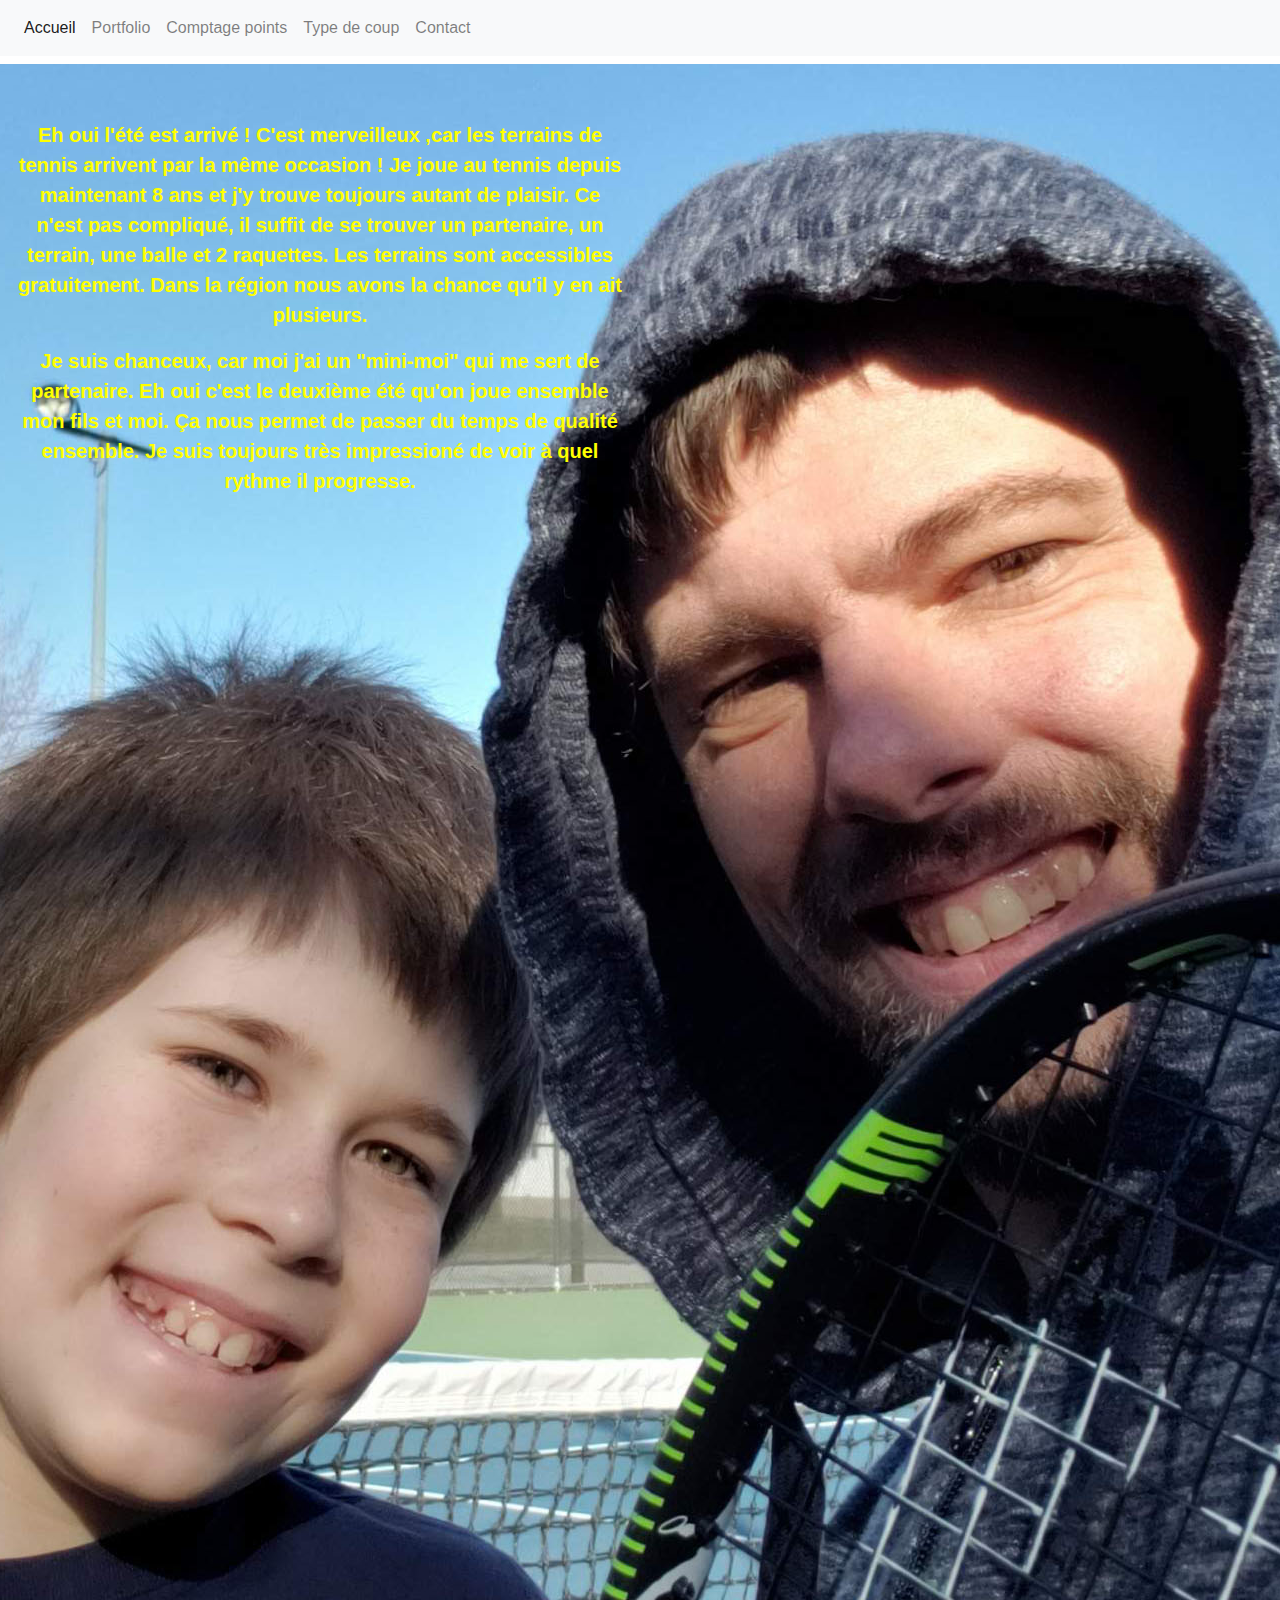
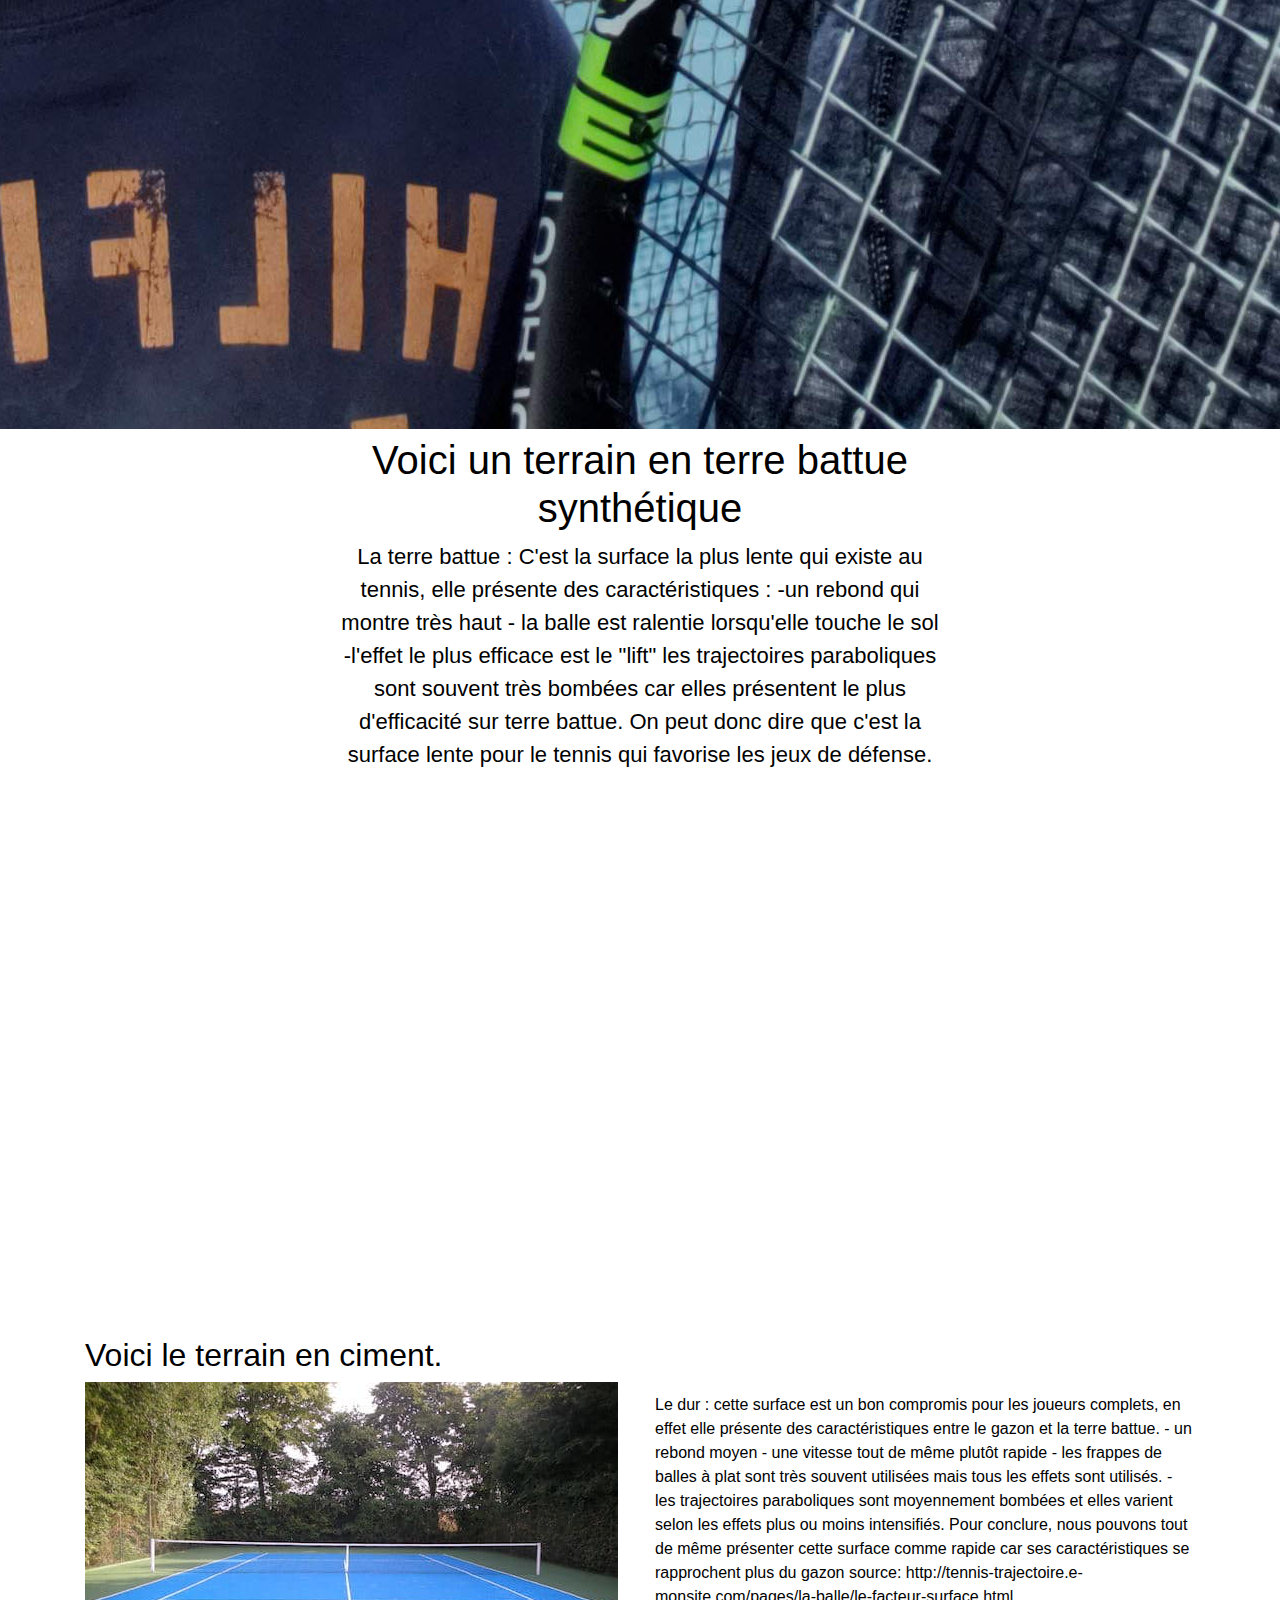
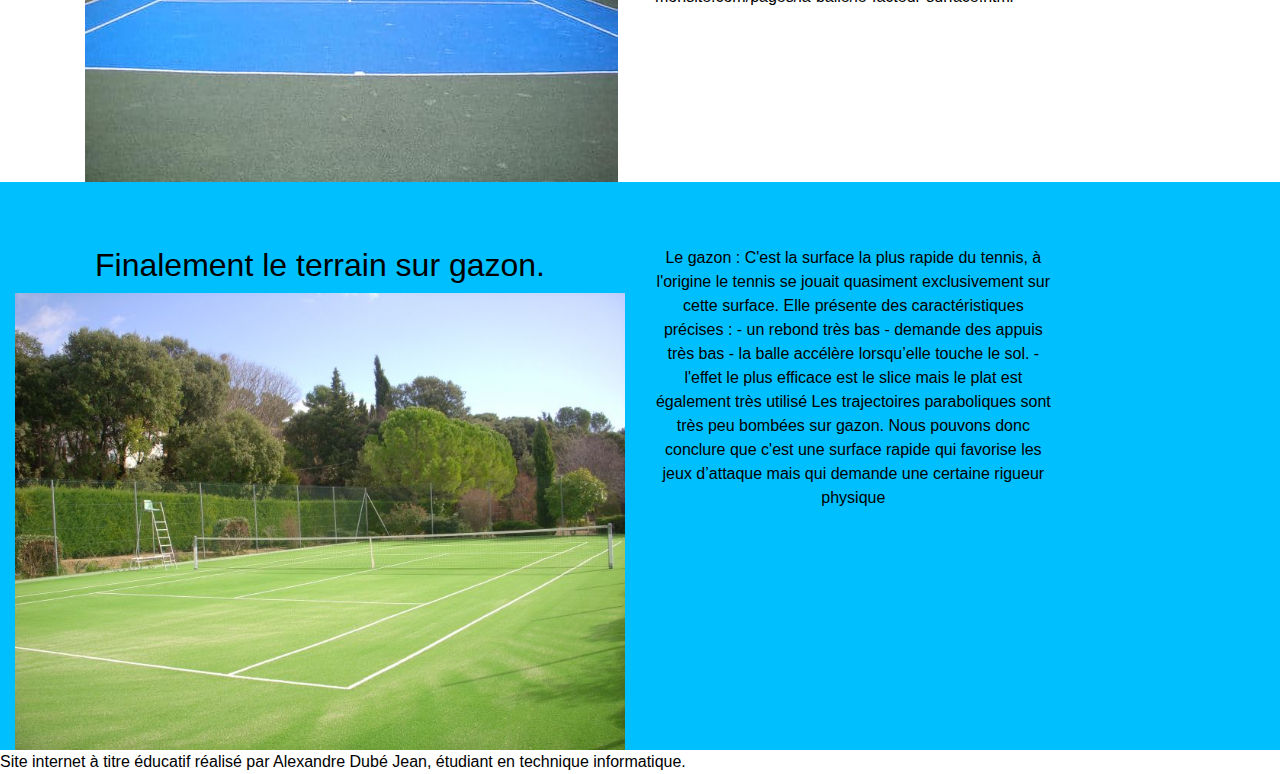
<file: index.html>
<!DOCTYPE html>
<html lang="fr-ca">
<head>
    <meta charset="UTF-8">
    <title>Projet Final Alexandre Dubé Jean</title>
    <link rel="stylesheet" href="css/bootstrap.css">
    <link rel="stylesheet" href="https://use.fontawesome.com/releases/v5.7.1/css/all.css" integrity="sha384-fnmOCqbTlWIlj8LyTjo7mOUStjsKC4pOpQbqyi7RrhN7udi9RwhKkMHpvLbHG9Sr" crossorigin="anonymous">
    <link rel="stylesheet" href="css/style.css">
    <meta name="viewport" content="width=device-width, initial-scale=1, shrink-to-fit=no">


</head>


<body>
<!-- Ceci est ma barre de navigation -->
<nav class="navbar navbar-expand-lg navbar-light bg-light">

    <button class="navbar-toggler" type="button" data-toggle="collapse" data-target="#navbarNav"   aria-controls="navbarNav" aria-expanded="false" aria-label="Toggle navigation">
        <span class="fas fa-table-tennis"></span>

    </button>
    <div class="collapse navbar-collapse" id="navbarNav">
        <ul class="navbar-nav">
            <li class="nav-item active"><a class="nav-link" href=index.html>Accueil <span class="sr-only">(current)</span></a></li>
            <li class="nav-item"><a class="nav-link" href="portflio.html">Portfolio</a></li>
            <li class="nav-item"><a class="nav-link" href="comptagepoint.html">Comptage points</a></li>
            <li class="nav-item"><a class="nav-link" href="typedecoup.html">Type de coup</a></li>
            <li class="nav-item"><a class="nav-link" href="contact.html">Contact</a></li>

        </ul>
    </div>
</nav>
<!-- Ceci est ma section 1 -->
<div  id="section1" class="container-fluid fond1 text-center ">
    <div class="row">
        <div class=" col-xl-12 d-xl-none " >
            <h1 class="h1rouge"> L'été est arrivé !! Le tennis peut commencer!</h1>
        </div>
        <div class=" paddindtop  col-xl-6 col-md-8 col-xs-12 pjaune   ">
            <p>
                <b>Eh oui  l'été est arrivé ! C'est merveilleux ,car les terrains de tennis arrivent par la même occasion ! Je joue au tennis depuis maintenant 8 ans et j'y trouve toujours autant de plaisir.
                Ce n'est pas compliqué, il suffit de se trouver un partenaire, un terrain, une balle et 2 raquettes. Les terrains sont accessibles gratuitement. Dans la région nous avons la chance qu'il y en ait plusieurs.</b>
            </p>
            <p>
                <b>Je suis chanceux, car
                moi j'ai un "mini-moi" qui me sert de partenaire. Eh oui c'est le deuxième été qu'on joue ensemble mon fils et moi. Ça nous permet de passer du temps de qualité ensemble. Je suis toujours très impressioné de voir
                à quel rythme il progresse.
                </b>
            </p>

        </div>
    </div>
</div>

<!-- Ceci est ma section 2 -->
<div id="section2" class="container-fluid parallax text-center ">
    <div class="row ">
        <div class=" offset-md-3 col-xl-6 col-md-8 col-sm-12 ">
            <h1>Voici un terrain en terre battue synthétique</h1>
            <p class="paragraphe1">
                La terre battue : C'est la surface la plus lente qui existe au tennis, elle présente des caractéristiques :

                -un rebond qui montre très haut

                - la balle est ralentie lorsqu'elle touche le sol

                -l'effet le plus efficace est le "lift"

                les trajectoires paraboliques sont souvent très bombées car elles présentent le plus d'efficacité sur terre battue.

                On peut donc dire que c'est la surface lente pour le tennis qui favorise les jeux de défense.
            </p>
        </div>

    </div>

</div>
<!-- Ceci est ma section 3 -->
<div id="section3" class="container">
    <div class="row">
        <div class="col-xl-6 col-md-12 col-12 ">
            <h2>Voici le terrain en ciment.</h2>
            <img src="img/imagesection3.jpg" />
        </div>
        <div class="col-xl-6 col-md-8 col-12 paddindtop">
            <p>
                Le dur : cette surface est un bon compromis pour les joueurs complets, en effet elle présente des caractéristiques entre le gazon et la terre battue.

                - un rebond moyen

                - une vitesse tout de même plutôt rapide

                - les frappes de balles à plat sont très souvent utilisées mais tous les effets sont utilisés.

                - les trajectoires paraboliques sont moyennement bombées et elles varient selon les effets plus ou moins intensifiés.

                Pour conclure, nous pouvons tout de même présenter cette surface comme rapide car ses caractéristiques se rapprochent plus du gazon
                source: http://tennis-trajectoire.e-monsite.com/pages/la-balle/le-facteur-surface.html

            </p>

        </div>

    </div>

</div>

<!-- Ceci est ma section 4 -->
<div id="section4" class="container-fluid text-center paddindtop fond2">
    <div class="row">
        <div class="col-xl-6 col-md-8 col-12">
            <h2>
                Finalement le terrain sur gazon.
            </h2>
            <img src="img/TerrainGazon.jpg" class="img-fluid"/>
        </div>
        <div class="col-xl-4 col-md-8 col-12 ">
            <P>

                Le gazon : C'est la surface la plus rapide du tennis, à l'origine le tennis se jouait quasiment exclusivement sur cette surface. Elle présente des caractéristiques précises :

                - un rebond très bas

                -  demande des appuis très bas

                - la balle accélère lorsqu’elle touche le sol.

                - l'effet le plus efficace est le slice mais le plat est également très utilisé

                Les trajectoires paraboliques sont très peu bombées sur gazon.

                Nous pouvons donc conclure que c'est une surface rapide qui favorise les jeux d’attaque mais qui demande une certaine rigueur physique
            </P>
        </div>
    </div>
</div>

<!-- Ici est mon pied de page -->
<footer>
<p>Site internet à titre éducatif réalisé par Alexandre Dubé Jean, étudiant en technique informatique. </p>
</footer>
<script src="js/jquery-3.3.1.min.js"></script>
<script src="js/bootstrap.js"></script>
<script src="js/scripthover.js"></script>

</body>
</html>
</file>
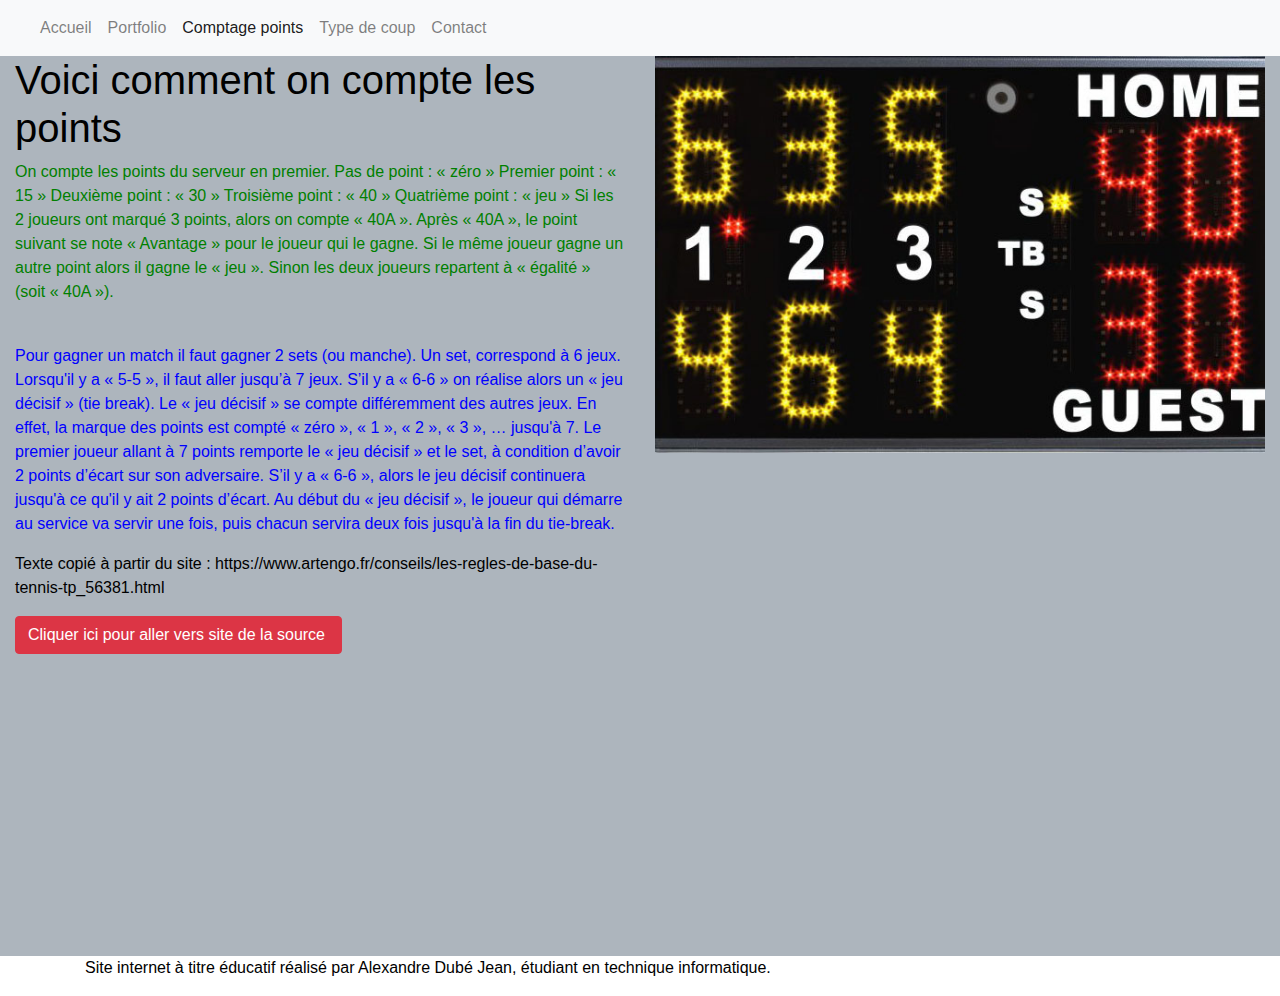
<file: comptagepoint.html>
<!DOCTYPE html>
<html lang="en">
<head>
    <meta charset="UTF-8">
    <title>Reglements</title>
    <link rel="stylesheet" href="css/bootstrap.css">
    <link rel="stylesheet" href="css/style.css">
    <meta name="viewport" content="width=device-width, initial-scale=1, shrink-to-fit=no">

</head>
<body>
<!-- Ceci est ma barre de navigation -->
<nav class="navbar navbar-expand-lg navbar-light bg-light">
    <a class="navbar-brand" href="#"></a>
    <button class="navbar-toggler" type="button" data-toggle="collapse" data-target="#navbarNav"   aria-controls="navbarNav" aria-expanded="false" aria-label="Toggle navigation">
        <span class="navbar-toggler-icon"></span>
    </button>
    <div class="collapse navbar-collapse" id="navbarNav">
        <ul class="navbar-nav">
            <li class="nav-item "><a class="nav-link" href="index.html">Accueil <span class="sr-only">(current)</span></a></li>
            <li class="nav-item"><a class="nav-link" href="portflio.html">Portfolio</a></li>
            <li class="nav-item active"><a class="nav-link" href="comptagepoint.html">Comptage points</a></li>
            <li class="nav-item"><a class="nav-link" href="typedecoup.html">Type de coup</a></li>
            <li class="nav-item"><a class="nav-link" href="contact.html">Contact</a></li>

        </ul>
    </div>
</nav>

<div class="container-fluid fond3">
    <div class="row">
        <div class="col-xl-6 col-md-12 col-12 ">
            <h1>Voici comment on compte les points</h1>
            <P id="paragraphevert">
                On compte les points du serveur en premier.

                Pas de point : « zéro »

                Premier point : « 15 »

                Deuxième point : « 30 »

                Troisième point : « 40 »

                Quatrième point : « jeu »

                Si les 2 joueurs ont marqué 3 points, alors on compte « 40A ».

                Après « 40A », le point suivant se note « Avantage » pour le joueur qui le gagne. Si le même joueur gagne un autre point alors il gagne le « jeu ». Sinon les deux joueurs repartent à « égalité » (soit « 40A »). </P>
                <br />
            <p id="paragraphebleu">
                Pour gagner un match il faut gagner 2 sets (ou manche).

                Un set, correspond à 6 jeux. Lorsqu'il y a « 5-5 », il faut aller jusqu’à 7 jeux. S’il y a « 6-6 » on réalise alors un « jeu décisif » (tie break). Le « jeu décisif » se compte différemment des autres jeux. En effet, la marque des points est compté « zéro », « 1 », « 2 », « 3 », … jusqu'à 7. Le premier joueur allant à 7 points remporte le « jeu décisif » et le set, à condition d’avoir 2 points d’écart sur son adversaire. S’il y a « 6-6 », alors le jeu décisif continuera jusqu'à ce qu'il y ait 2 points d’écart.

                Au début du « jeu décisif », le joueur qui démarre au service va servir une fois, puis chacun servira deux fois jusqu'à la fin du tie-break.
            </P>

            <p>
                Texte copié à partir du site : https://www.artengo.fr/conseils/les-regles-de-base-du-tennis-tp_56381.html
            </p>
            <a href="https://www.artengo.fr/conseils/les-regles-de-base-du-tennis-tp_56381.html " target="_blank" > <input type="button" class="btn btn-danger" value="Cliquer ici pour aller vers site de la source "> </a>
        </div>
        <div class="col-xl-6 col-md-12 col-12">

            <img id="tableaupointage" src="img/pointage.jpg" class="img-fluid"/>
        </div>

    </div>

</div>
<!-- Ici est mon pied de page -->
<div id="footer" class="container">
    <div class="row">
        <div class="col-xl-12 col-md-12 col-12">
            <footer>
                <p>Site internet à titre éducatif réalisé par Alexandre Dubé Jean, étudiant en technique informatique. </p>
            </footer>
        </div>
    </div>

</div>


<script src="js/jquery-3.3.1.min.js"></script>
<script src="js/bootstrap.js"></script>
<script src="js/scripthover.js"></script>



</body>
</html>
</file>
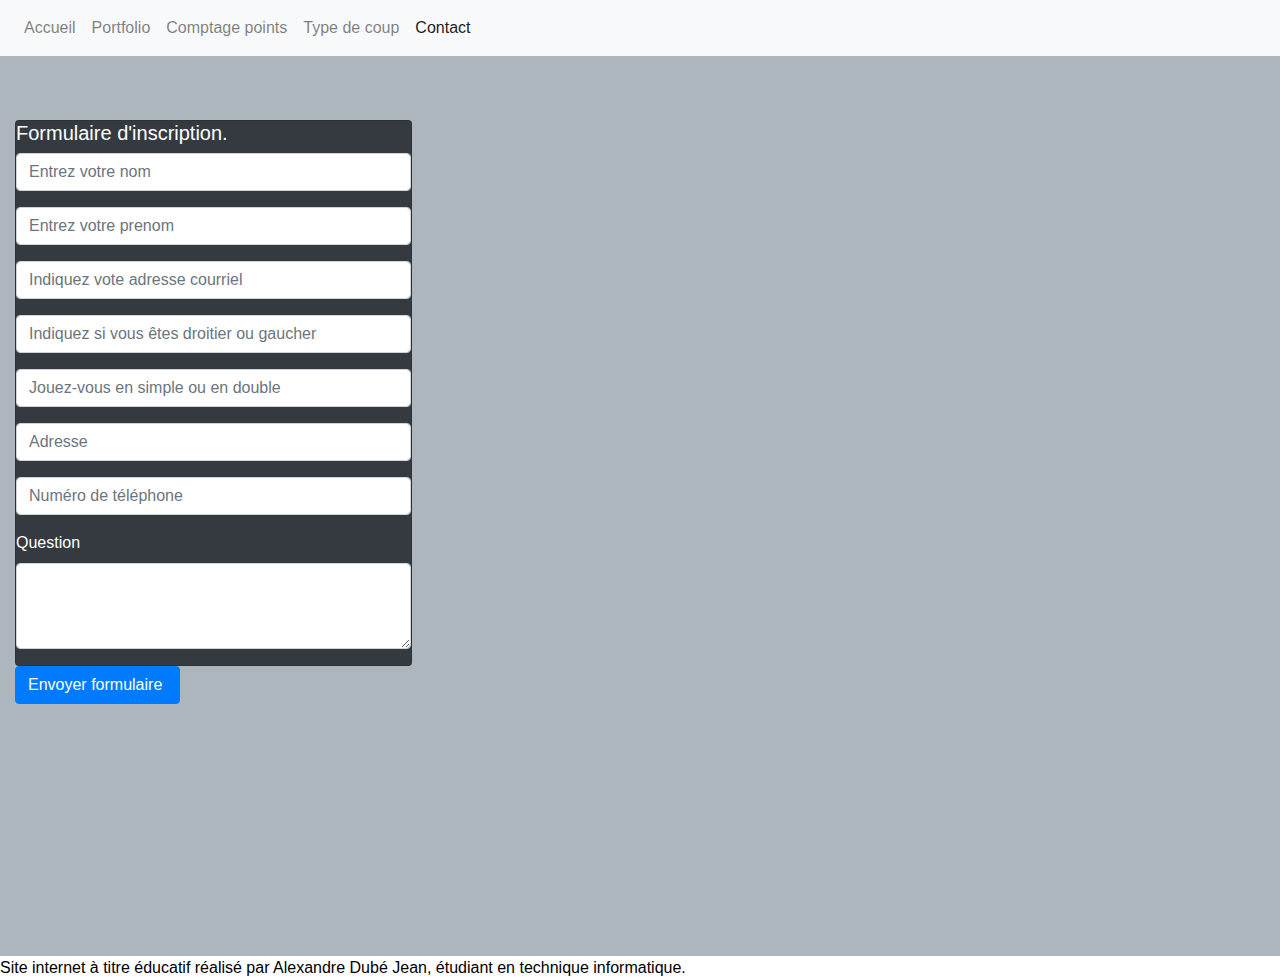
<file: contact.html>
<!DOCTYPE html>
<html lang="fr-ca">
<head>
    <meta charset="UTF-8">
    <title>Contact</title>
    <link rel="stylesheet" href="css/bootstrap.css">
    <link rel="stylesheet" href="css/style.css">
    <meta name="viewport" content="width=device-width, initial-scale=1, shrink-to-fit=no">
</head>
<body>
<!-- Ceci est ma barre de navigation -->
<nav class="navbar navbar-expand-lg navbar-light bg-light">

    <button class="navbar-toggler" type="button" data-toggle="collapse" data-target="#navbarNav"   aria-controls="navbarNav" aria-expanded="false" aria-label="Toggle navigation">
        <span class="navbar-toggler-icon"></span>
    </button>
    <div class="collapse navbar-collapse" id="navbarNav">
        <ul class="navbar-nav">
            <li class="nav-item "><a class="nav-link" href=index.html>Accueil <span class="sr-only">(current)</span></a></li>
            <li class="nav-item"><a class="nav-link" href="portflio.html">Portfolio</a></li>
            <li class="nav-item"><a class="nav-link" href="comptagepoint.html">Comptage points</a></li>
            <li class="nav-item"><a class="nav-link" href="typedecoup.html">Type de coup</a></li>
            <li class="nav-item active"><a class="nav-link" href="contact.html">Contact</a></li>

        </ul>
    </div>
</nav>

<div class="paddindtop container-fluid fond3  ">
    <div class="row">
        <div class=" col-xl-4 col-md-6 col-12  ">
            <div class="card bg-dark">

                <h5 class="h5blanc">Formulaire d'inscription.</h5>

                <form id="Formulaire">
                    <div class="form-group">
                        <input type="text" class="form-control" id="nom" aria-describedby="emailHelp" placeholder="Entrez votre nom">
                    </div>
                    <div class="form-group">
                        <input type="text" class="form-control" id="prenom" aria-describedby="emailHelp" placeholder="Entrez votre prenom">
                    </div>
                    <div class="form-group">
                        <input type="text" class="form-control" id="Adresse Courriel" aria-describedby="emailHelp" placeholder="Indiquez vote adresse courriel">
                    </div>
                    <div class="form-group">
                        <input type="text" class="form-control" id="côté jouer " aria-describedby="emailHelp" placeholder="Indiquez si vous êtes droitier ou gaucher">
                    </div>
                    <div class="form-group">
                        <input type="text" class="form-control" id="Sujet" aria-describedby="emailHelp" placeholder="Jouez-vous en simple ou en double ">
                    </div>
                    <div class="form-group">
                        <input type="text" class="form-control" id="adresse" aria-describedby="emailHelp" placeholder="Adresse ">
                    </div>
                    <div class="form-group">
                        <input type="text" class="form-control" id="telephone" aria-describedby="emailHelp" placeholder="Numéro de téléphone ">
                    </div>
                    <div class="form-group h5blanc">
                        <label for="exampleFormControlTextarea1">Question</label>
                        <textarea class="form-control" id="exampleFormControlTextarea1" rows="3"></textarea>
                    </div>
                </form>
            </div>
            <a>  <input  type="button" id="service" class="btn btn-primary" value="Envoyer formulaire "> </a>
        </div>


        <div class="col-xl-8 col-md-12">
            <div>
                <iframe src="https://www.google.com/maps/embed?pb=!1m18!1m12!1m3!1d2768.996559095951!2d-71.95370308442277!3d46.051166879112266!2m3!1f0!2f0!3f0!3m2!1i1024!2i768!4f13.1!3m3!1m2!1s0x4cb8017dfa68b4ef%3A0x1f74d9428050d74!2s104+Rue+Perreault%2C+Victoriaville%2C+QC+G6P+5E5%2C+Canada!5e0!3m2!1sfr!2sin!4v1557759478454!5m2!1sfr!2sin" width="600" height="450" frameborder="0" style="border:0" allowfullscreen></iframe>

            </div>
        </div>

    </div>

</div>

<!-- Ici est mon pied de page -->
<footer >
    <p>Site internet à titre éducatif réalisé par Alexandre Dubé Jean, étudiant en technique informatique. </p>
</footer>

<script src="js/jquery-3.3.1.min.js"></script>
<script src="js/bootstrap.js"></script>
</body>
</html>
</file>
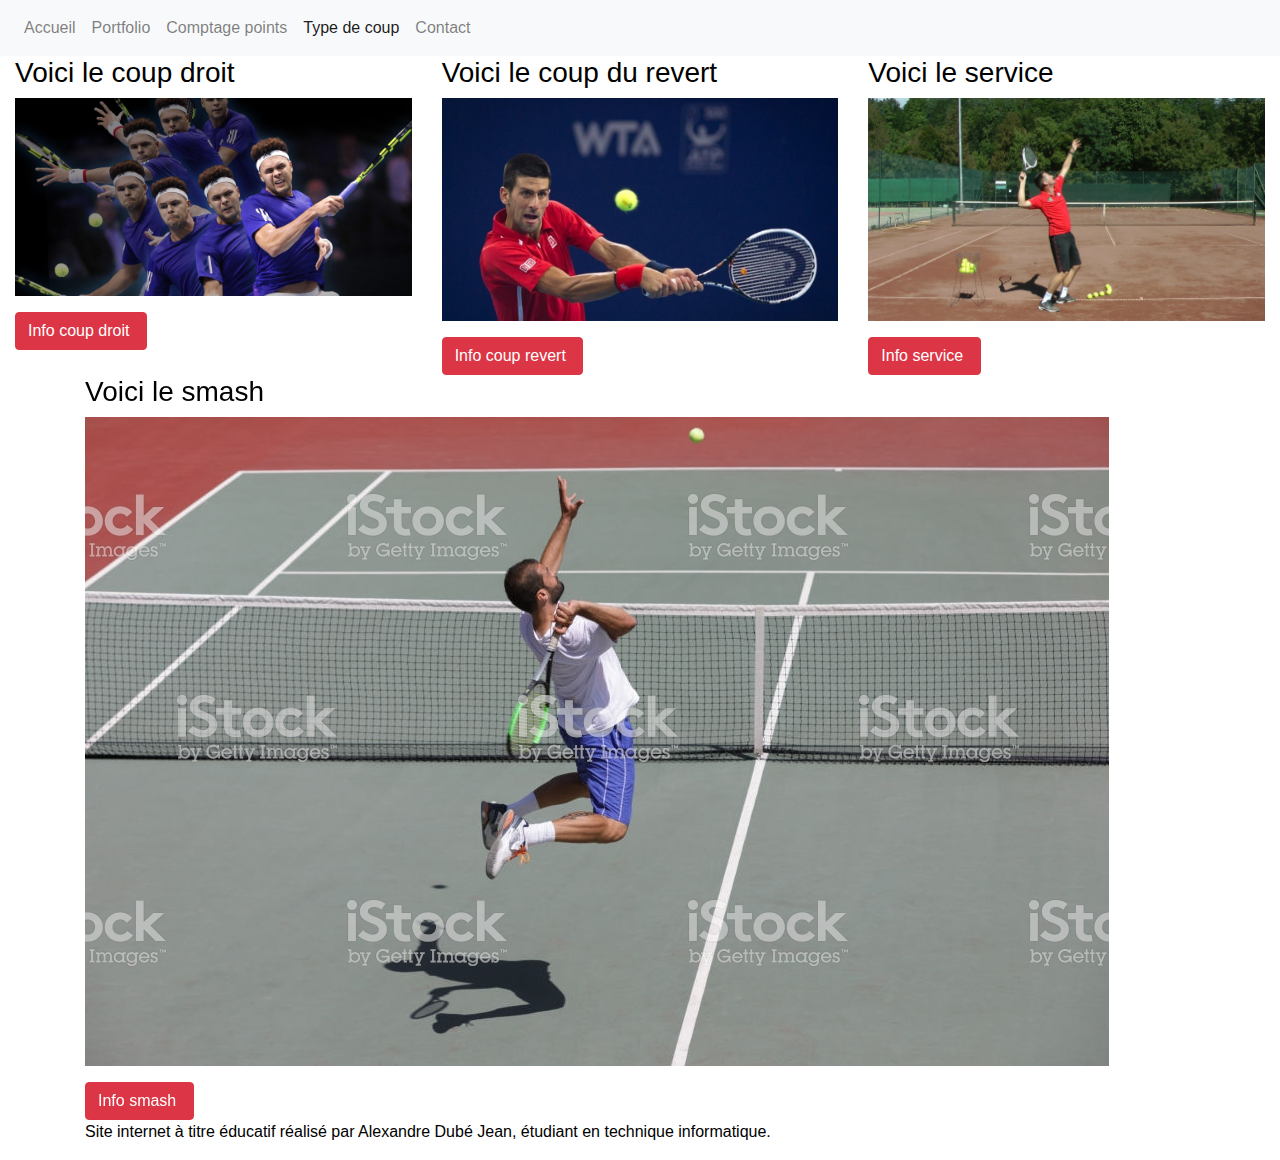
<file: typedecoup.html>
<!DOCTYPE html>
<html lang="fr-ca">
<head>
    <meta charset="UTF-8">
    <title>Projet Final Alexandre Dubé Jean</title>
    <link rel="stylesheet" href="css/bootstrap.css">
    <link rel="stylesheet" href="https://use.fontawesome.com/releases/v5.7.1/css/all.css" integrity="sha384-fnmOCqbTlWIlj8LyTjo7mOUStjsKC4pOpQbqyi7RrhN7udi9RwhKkMHpvLbHG9Sr" crossorigin="anonymous">
    <link rel="stylesheet" href="https://unpkg.com/aos@next/dist/aos.css"/>
    <link rel="stylesheet" href="css/style.css">
    <meta name="viewport" content="width=device-width, initial-scale=1, shrink-to-fit=no">

</head>
<body>
<!-- Ceci est ma barre de navigation -->
<nav class="navbar navbar-expand-lg navbar-light bg-light">

    <button class="navbar-toggler" type="button" data-toggle="collapse" data-target="#navbarNav"   aria-controls="navbarNav" aria-expanded="false" aria-label="Toggle navigation">
        <span class="navbar-toggler-icon"></span>
    </button>
    <div class="collapse navbar-collapse" id="navbarNav">
        <ul class="navbar-nav">
            <li class="nav-item "><a class="nav-link" href=index.html>Accueil <span class="sr-only"></span></a></li>
            <li class="nav-item"><a class="nav-link" href="portflio.html">Portfolio</a></li>
            <li class="nav-item"><a class="nav-link" href="comptagepoint.html">Comptage points</a></li>
            <li class="nav-item active"><a class="nav-link" href="typedecoup.html">Type de coup</a></li>
            <li class="nav-item"><a class="nav-link" href="contact.html">Contact</a></li>

        </ul>
    </div>
</nav>
<!-- Ici c'est la section coup droit -->
<div class="container-fluid">
    <div class="row">
        <div class="col-xl-4">
            <h3> Voici le coup droit</h3>


            <img  src="img/coupDroit.jpg" class="img-fluid"/>
            <p id="descriptioncoupdroit">

            </p>
            <a>  <input  type="button" id="coupdroit" class="btn btn-danger" value="Info coup droit "> </a>
        </div>
        <div class="col-xl-4">
<!-- Ici est ma section coup du revert -->
            <h3> Voici le coup du revert</h3>


            <img src="img/revertdeuxmain.jpg" class="img-fluid" />

            <p id="descriptioncouprevert">

            </p>
            <a>  <input  type="button" id="couprevert" class="btn btn-danger" value="Info coup revert "> </a>
        </div>
        <div class="col-xl-4">
            <!-- Ici est ma section coup du service -->
            <h3> Voici le service</h3>


            <img src="img/service.jpg" class="img-fluid"/>
            <p id="descriptionservice">

            </p>
            <a>  <input  type="button" id="service" class="btn btn-danger" value="Info service "> </a>
        </div>

    </div>

</div>
<div class="container ">
    <div class="row">
        <div class="col-xl-12">
            <!-- Utilisation de aos -->
            <div data-aos="fade-up">
                <!-- Section  smash -->

                <h3>Voici le smash</h3>
                <img src="img/smash.jpg" height="649" width="1024"/>
                <p id="descriptionsmash"></p>
                <a>  <input  type="button" id="smash" class="btn btn-danger" value="Info smash "> </a>
            </div>
            <!-- Ici est mon pied de page -->
            <footer>
                <p>Site internet à titre éducatif réalisé par Alexandre Dubé Jean, étudiant en technique informatique. </p>
            </footer>

        </div>

    </div>
</div>


<script src="js/jquery-3.3.1.min.js"></script>
<script src="js/bootstrap.js"></script>
<script src="js/scripthover.js"></script>
<script src="https://unpkg.com/aos@next/dist/aos.js"></script>
<script>
    AOS.init();
</script>


</body>
</html>
</file>
<file: css/style.css>
html,body { margin:0; height:100%;}
/* Fond d'écran */



.fond1
{
    background-image: url("../img/fond1.jpg");
    height: 220%;
    background-position: center;
    background-repeat: no-repeat;
}
.fond2
{

    background-color: deepskyblue ;

}
.fond3
{

    background-color: #adb5bd ;
    height: 100%;

}
.parallax
{
    background-image: url("../img/terre-battue-synthetique.jpg");
    height: 100%;
    background-attachment: fixed;
    background-position: center;
    background-repeat: no-repeat;
    background-size: cover;
}

/*-------------------------fin fond écran---------------------------------*/


/*-------------------- Changement du texte---------------------------- */
.h1rouge{
    color: red;
    font-style: italic;
}

.h5blanc{
    color: white;

}
.pjaune{
    color: yellow;
    font-size: 20px;
}
.paragraphe1{
    font-size:22px
}

/*---------------------------- fin changement du texte-------------------------*/

/*----------------------------- Mise en page ---------------------------------*/

.paddindtop{

    padding-top: 5%;
}

.paddindtop3{

    padding-top: 15%;
}
/*--------------------------- Fin mise en page -----------------------------*/


/* -------------------------media queries ---------------------------------------- */

/* media queries cellulaire */
@media only screen and (max-width: 480px)
{
    .fond1
    {
        background-image: url("../img/Fondmobile.png");
        height: 150%;
        background-position: center;
        background-repeat: no-repeat;

    }
    .h1a
    {
        color: white;
        font-size: 22px;

    }
    .parallax
    {
        background-image: url("../img/terre-battue-synthetique.jpg");
        height: 120%;
        background-attachment: fixed;
        background-position: center;
        background-repeat: no-repeat;
        background-size: cover;
    }


}

/* media queries tablette */

@media only screen and (min-width: 768px) and (max-width: 1024px) {

    .fond1
    {
        background-image: url("../img/fondmediaquerietablette.jpg");
        height: 100%;
        background-position: center;
        background-repeat: no-repeat;
    }
    .parallax
    {
        background-image: url("../img/terre-battue-synthetique.jpg");
        height: 120%;
        background-attachment: fixed;
        background-position: center;
        background-repeat: no-repeat;
        background-size: cover;
    }
    .pjaune{
        color: white;
        font-size: 22px;
    }


}


/* Trouver ce code css sur le site suivant: https://codepen.io/ccrch/pen/yyaraz */

/* Me permet de faire afficher un zoom sur mes photos dans la gallerie d'image */
@import url(https://fonts.googleapis.com/css?family=Roboto+Slab:700);

body {
    background: #fff;
    color: #000;
    margin: 0;
}

.tiles {
    position: absolute;
    top: 100px;
    left: 0;
    width: 100%;
    height: 100%;

}

.tile {
    position: relative;
    float: left;
    width: 33.333%;
    height: 100%;
    overflow: hidden;

}

.photo {
    position: absolute;
    top: 0;
    left: 0;
    width: 100%;
    height: 100%;
    background-repeat: no-repeat;
    background-position: center;
    background-size: cover;
    transition: transform .5s ease-out;
}

.txt {
    position: absolute;
    z-index: 2;
    right: 0;
    bottom: 10%;
    left: 0;
    font-family: 'Roboto Slab', serif;
    font-size: 9px;
    line-height: 12px;
    text-align: center;
    cursor: default;
}

.x {
    font-size: 32px;
    line-height: 32px;
}
/* Trouver ce code css sur le site suivant: https://codepen.io/ccrch/pen/yyaraz */
</file>
